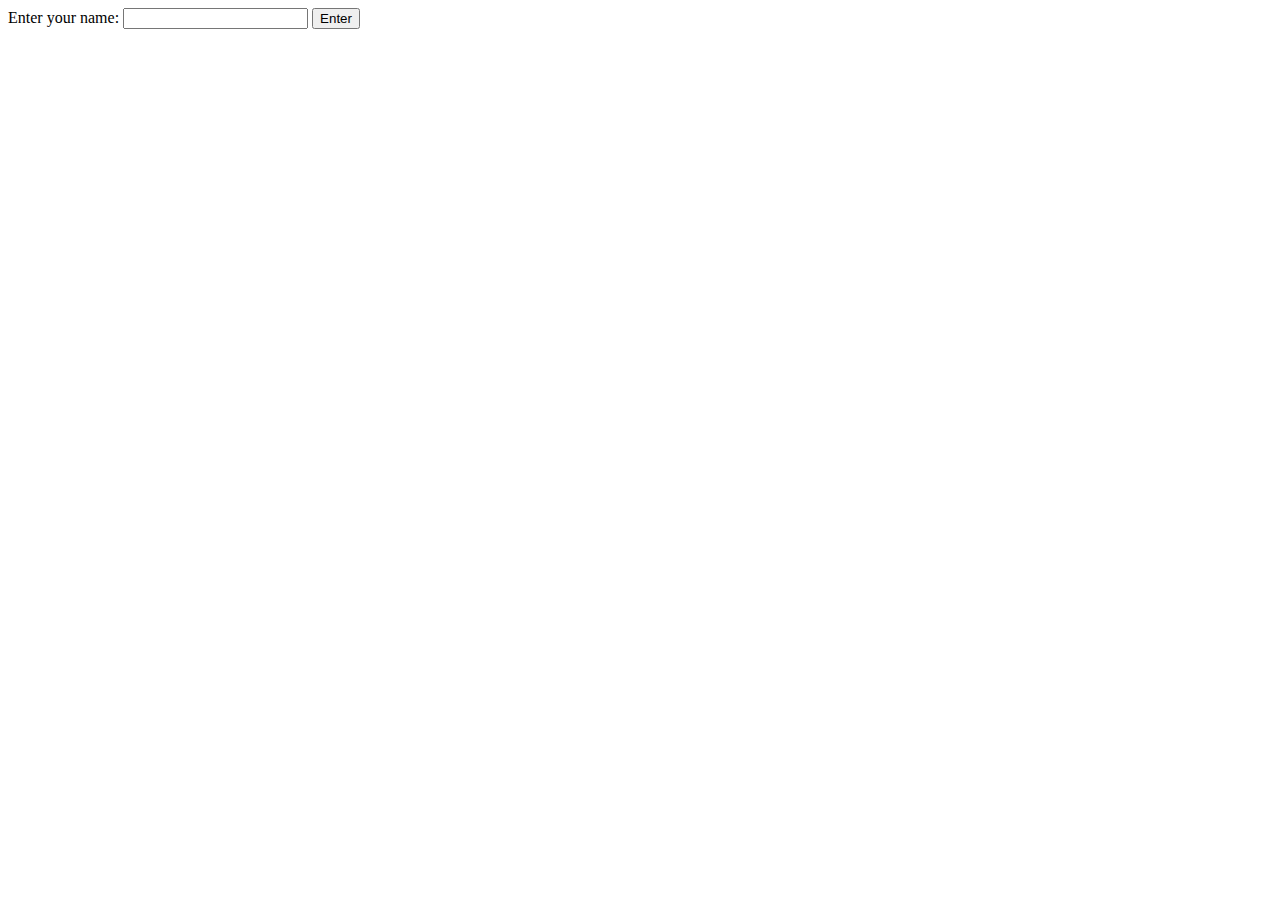
<file: index.html>
<!DOCTYPE html>
<html lang="en">
<head>
    <meta charset="UTF-8">
    <meta name="viewport" content="width=device-width, initial-scale=1.0">
    <title>Welcome</title>
    <script>
        async function submitName(event) {
            event.preventDefault();
            const name = document.getElementById("name").value;
            if (name.trim() === "") return alert("Please enter your name.");

            const response = await fetch("/save-name", {
                method: "POST",
                headers: { "Content-Type": "application/json" },
                body: JSON.stringify({ name })
            });

            if (response.ok) {
                window.location.href = "/portfolio.html"; // Redirect to your portfolio
            } else {
                alert("Error saving name.");
            }
        }
    </script>
</head>
<body>
    <form onsubmit="submitName(event)">
        <label for="name">Enter your name:</label>
        <input type="text" id="name" required>
        <button type="submit">Enter</button>
    </form>
</body>
</html>
</file>
